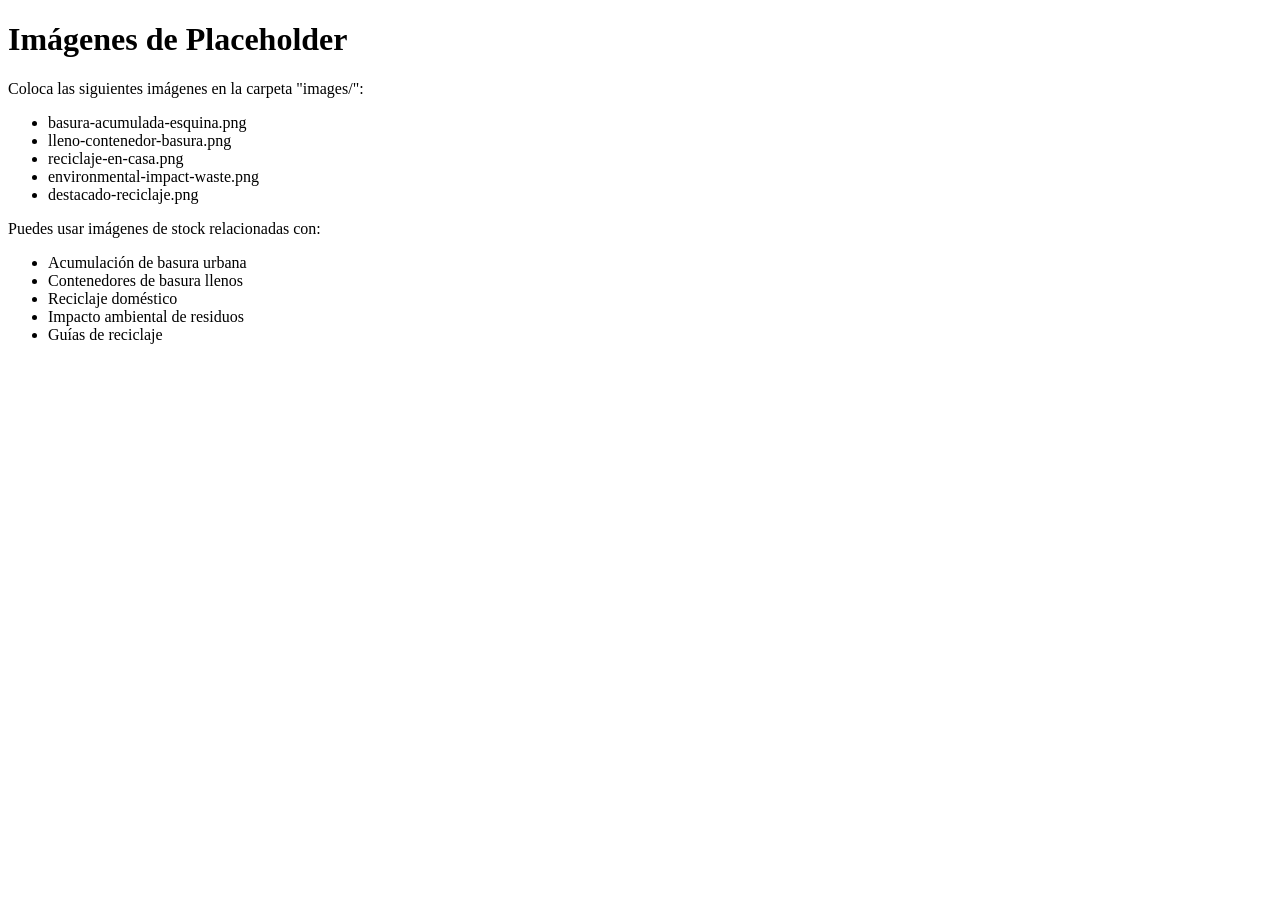
<file: images/placeholder.html>
<!DOCTYPE html>
<html>
<head>
    <title>Placeholder Images</title>
</head>
<body>
    <h1>Imágenes de Placeholder</h1>
    <p>Coloca las siguientes imágenes en la carpeta "images/":</p>
    <ul>
        <li>basura-acumulada-esquina.png</li>
        <li>lleno-contenedor-basura.png</li>
        <li>reciclaje-en-casa.png</li>
        <li>environmental-impact-waste.png</li>
        <li>destacado-reciclaje.png</li>
    </ul>
    <p>Puedes usar imágenes de stock relacionadas con:</p>
    <ul>
        <li>Acumulación de basura urbana</li>
        <li>Contenedores de basura llenos</li>
        <li>Reciclaje doméstico</li>
        <li>Impacto ambiental de residuos</li>
        <li>Guías de reciclaje</li>
    </ul>
</body>
</html>
</file>
